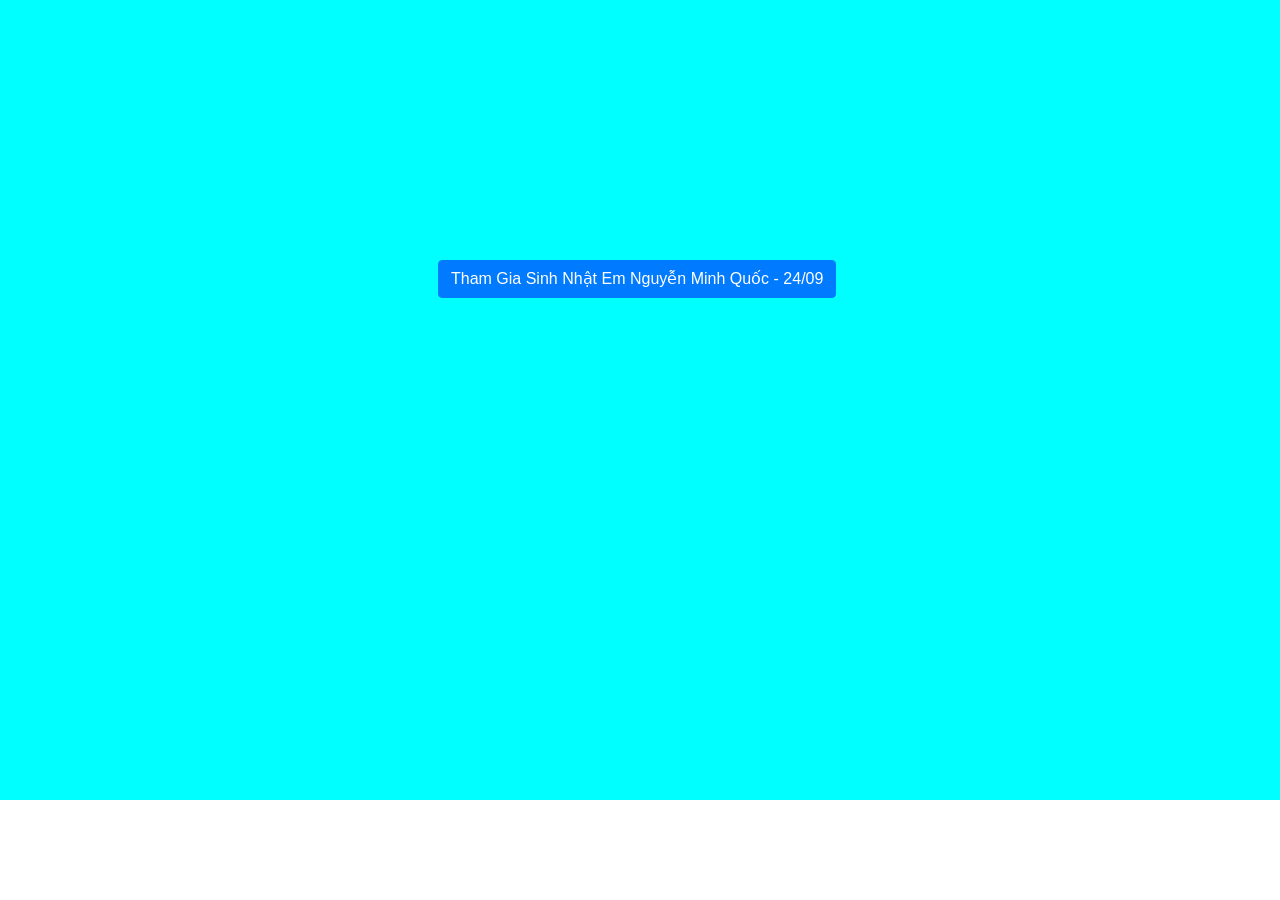
<file: index.html>
<!DOCTYPE html>
<html lang="en">
<head>
    <meta charset="UTF-8">
    <meta http-equiv="X-UA-Compatible" content="IE=edge">
    <meta name="viewport" content="width=device-width, initial-scale=1.0">
    <link rel="stylesheet" href="../css/style.css">
    <link rel="stylesheet" href="https://maxcdn.bootstrapcdn.com/bootstrap/4.0.0/css/bootstrap.min.css" integrity="sha384-Gn5384xqQ1aoWXA+058RXPxPg6fy4IWvTNh0E263XmFcJlSAwiGgFAW/dAiS6JXm" crossorigin="anonymous">
    <script src="https://code.jquery.com/jquery-3.2.1.slim.min.js" integrity="sha384-KJ3o2DKtIkvYIK3UENzmM7KCkRr/rE9/Qpg6aAZGJwFDMVNA/GpGFF93hXpG5KkN" crossorigin="anonymous"></script>
    <script src="https://cdnjs.cloudflare.com/ajax/libs/popper.js/1.12.9/umd/popper.min.js" integrity="sha384-ApNbgh9B+Y1QKtv3Rn7W3mgPxhU9K/ScQsAP7hUibX39j7fakFPskvXusvfa0b4Q" crossorigin="anonymous"></script>
    <script src="https://maxcdn.bootstrapcdn.com/bootstrap/4.0.0/js/bootstrap.min.js" integrity="sha384-JZR6Spejh4U02d8jOt6vLEHfe/JQGiRRSQQxSfFWpi1MquVdAyjUar5+76PVCmYl" crossorigin="anonymous"></script>
    <link rel="stylesheet" href="https://cdnjs.cloudflare.com/ajax/libs/font-awesome/6.0.0-beta3/css/all.min.css">
    <style>
        body {
            position: relative;
            overflow: hidden; /* Ẩn thanh cuộn */
        }
        .heart {
            position: absolute;
            font-size: 20px; /* Kích thước của biểu tượng trái tim */
            color: red; /* Màu sắc của biểu tượng trái tim */
            animation: fall 3s linear forwards;
            z-index: 9999; /* Đảm bảo trái tim nằm trên các phần tử khác */
        }
        @keyframes fall {
            0% {
                top: -10%;
                opacity: 1;
            }
            100% {
                top: 100%;
                opacity: 0;
            }
        }
    </style>
    <title>Mời sinh nhật thầy Trúc</title>
</head>
<body>
    <div class="Container">
        <div class="Invite">
            <div class="Invite_Containar">
                <div class="Thiepmoi">
                    <button type="button" class="btn btn-primary" id="birthdayButton" data-toggle="modal" data-target="#myModal">
                        Tham Gia Sinh Nhật Em Nguyễn Minh Quốc - 24/09
                    </button>                    
                    <div class="modal" id="myModal">
                      <div class="ThiepMoi_Container">
                          <div class="Thiepmoi_box" style="background-image:url(../img/Hồng\ Sinh\ nhật\ Bánh\ kem\ Công\ chúa\ Thiệp\ mời.gif) ;">
                              <div class="Text_">
                                <div class="Text_container">
                                    <div class="Top_Text">
                                        <span class="Birthday_Text">
                                          
                                        </span>
                                    </div>
                                    <div class="Mid_Text">
                                        <span class="Invite_Text">
                                          
                                        </span>
                                    </div>
                                    <div class="Footer_Text">
                                        <!-- Có thể thêm nội dung footer nếu cần -->
                                    </div>
                                </div>
                              </div>
                          </div>
                      </div>
                    </div>
                </div>
            </div>
        </div>
    </div>

    <script>
        document.getElementById('birthdayButton').addEventListener('click', function() {
            for (let i = 0; i < 10; i++) { // Tạo 10 trái tim
                createHeart();
            }
        });

        function createHeart() {
            const heart = document.createElement('div');
            heart.classList.add('heart');
            heart.innerHTML = '<i class="fas fa-heart"></i>'; // Sử dụng biểu tượng trái tim từ Font Awesome
            heart.style.left = Math.random() * 100 + 'vw'; // Vị trí trái tim ngẫu nhiên theo chiều ngang
            heart.style.animationDuration = Math.random() * 2 + 3 + 's'; // Thay đổi thời gian rơi ngẫu nhiên
            document.body.appendChild(heart);

            // Xóa trái tim sau khi hoàn thành animation
            heart.addEventListener('animationend', () => {
                heart.remove();
            });
        }

        // Tạo liên tục trái tim rơi
        setInterval(createHeart, 500); // Tạo một trái tim mỗi 500ms
    </script>
</body>
</html>
</file>
<file: css/style.css>
body{
    height: 800px;
    width: auto;

}
.Container{
    height: 800px;
    width: auto;
    background-color: aqua;
}
.Invite{
    height: auto;
    width: auto;
    display: flex;
    justify-content: center;
}
.Invite_Containar{
    margin-top: 10px;
    height: 700px;
    width: 500px;
    display: flex;
    align-items: center;
}
.Thiepmoi{
    height: 200px;
    width: 400px;
    margin-left: 48px;
}
img{
    height: 500px;
    width: auto;
}
.Thiepmoi_box{
  display: inline-block;
  width: 700px;
  height: 100%;
  position: absolute;
  top: 0;
  left: 50%;
  margin-left: -320px;
  text-align: center;
  background-size: cover;
  background-repeat: no-repeat;
}
.Text_container{
    height: 300px;
    width: 290px;
    border: 1px solid black;
    position: absolute;
    top: 260px ;
    left:390px ;
}
.Birthday_Text{
    font-family: cursive;
}
</file>
